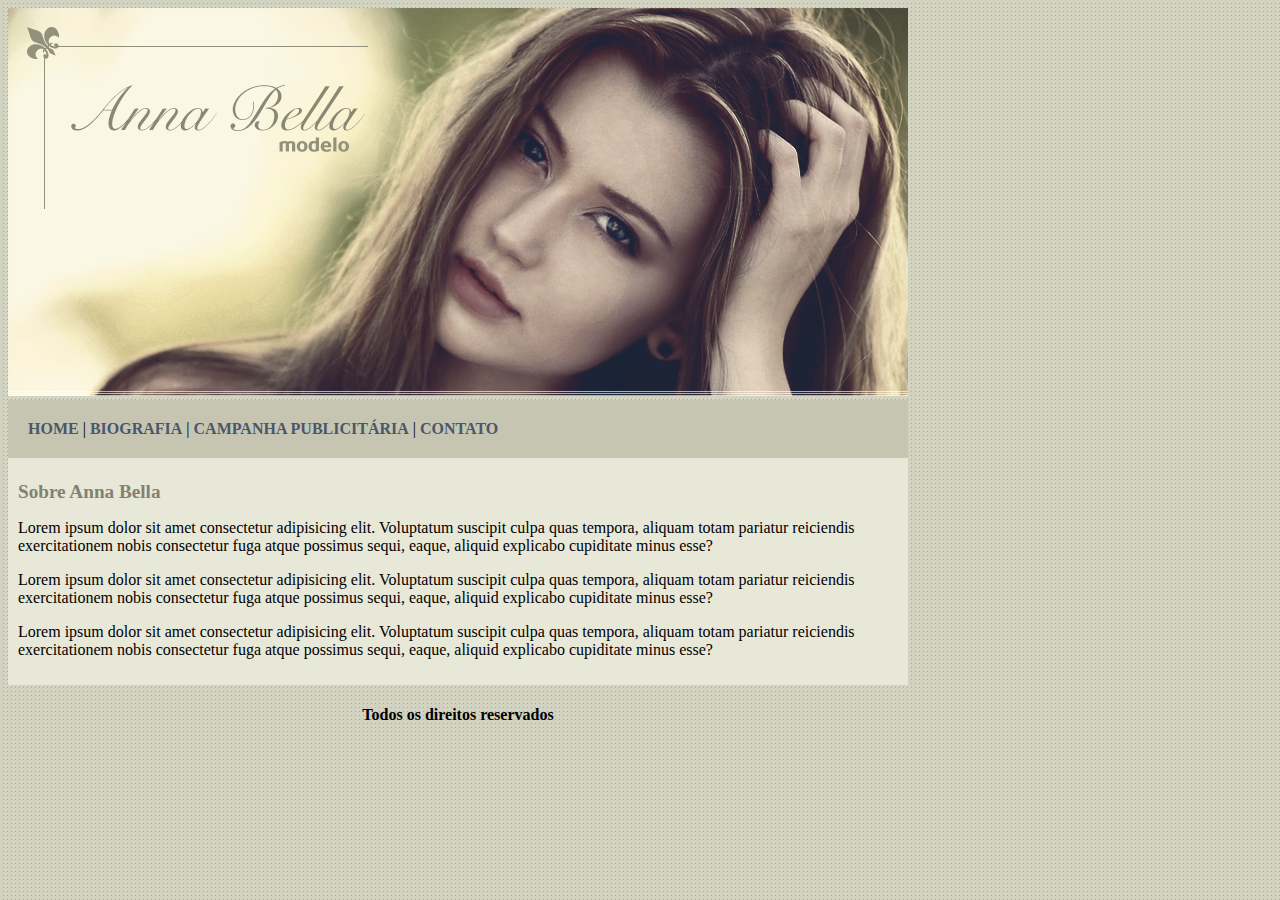
<file: html-css-anabella/index.html>
<!DOCTYPE html>
<html lang="pt-BR">
<head>
    <meta charset="UTF-8">
    <meta name="viewport" content="width=device-width, initial-scale=1.0">

    <title>Anna Bella</title>
    <link rel="stylesheet" href="assets/css/style.css">

</head>
<body>
    
    <div id="principal">

        <img src="assets/img/capa.png" alt="capa da Anna Bella">

        <div id="menu">

            <a href="index.html">HOME</a> |
            <a href="assets/pages/biografia.html">BIOGRAFIA</a> |
            <a href="assets/pages/campanha.html">CAMPANHA PUBLICITÁRIA</a> |
            <a href="assets/pages/contato.html">CONTATO</a> 

        </div>

        <div id="conteudo">

            <h1>Sobre Anna Bella</h1>

            <p>
                Lorem ipsum dolor sit amet consectetur adipisicing elit. Voluptatum suscipit culpa quas tempora, aliquam totam pariatur reiciendis exercitationem nobis consectetur fuga atque possimus sequi, eaque, aliquid explicabo cupiditate minus esse?
            </p>

            <p>
                Lorem ipsum dolor sit amet consectetur adipisicing elit. Voluptatum suscipit culpa quas tempora, aliquam totam pariatur reiciendis exercitationem nobis consectetur fuga atque possimus sequi, eaque, aliquid explicabo cupiditate minus esse?
            </p>

            <p>
                Lorem ipsum dolor sit amet consectetur adipisicing elit. Voluptatum suscipit culpa quas tempora, aliquam totam pariatur reiciendis exercitationem nobis consectetur fuga atque possimus sequi, eaque, aliquid explicabo cupiditate minus esse?
            </p>

        </div> <!-- conteúdo -->

        <div id="rodape">
            <h4>Todos os direitos reservados</h4>
        </div>

     </div> <!-- principal -->

</body>
</html>
</file>
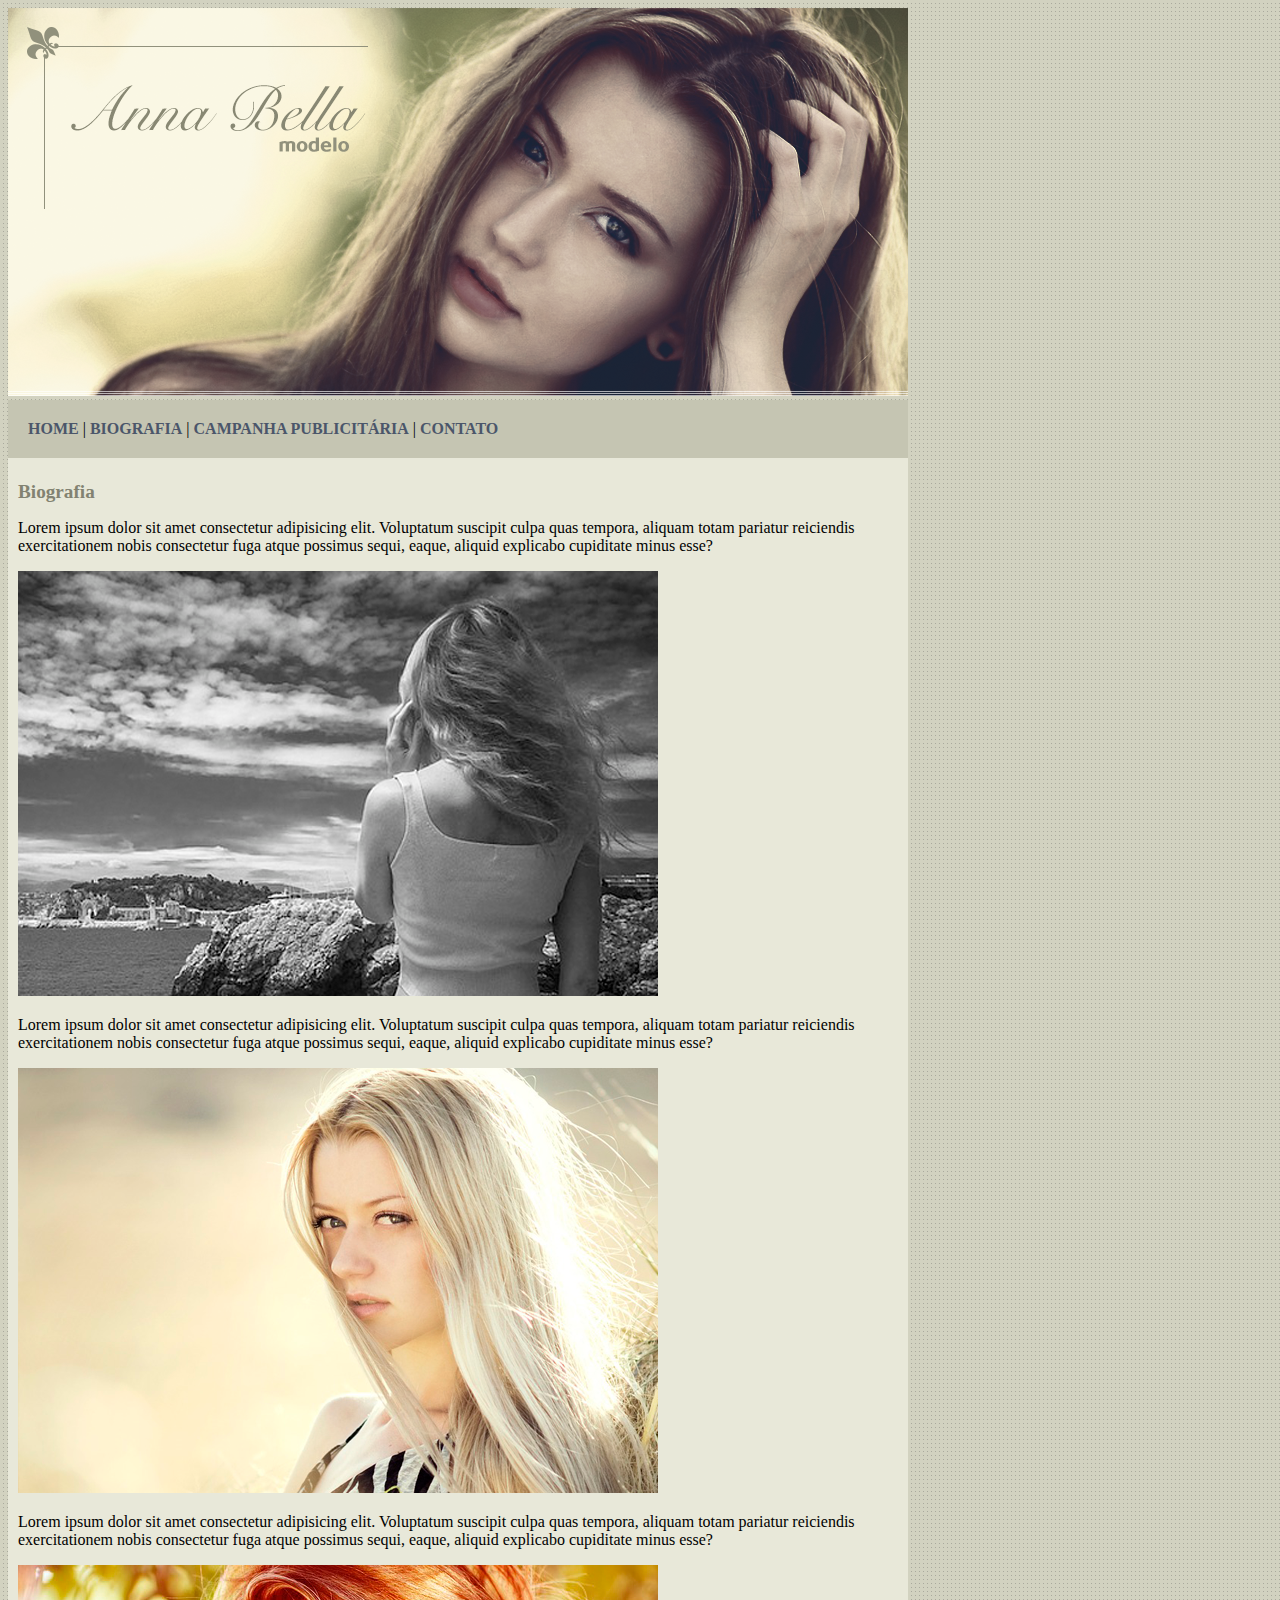
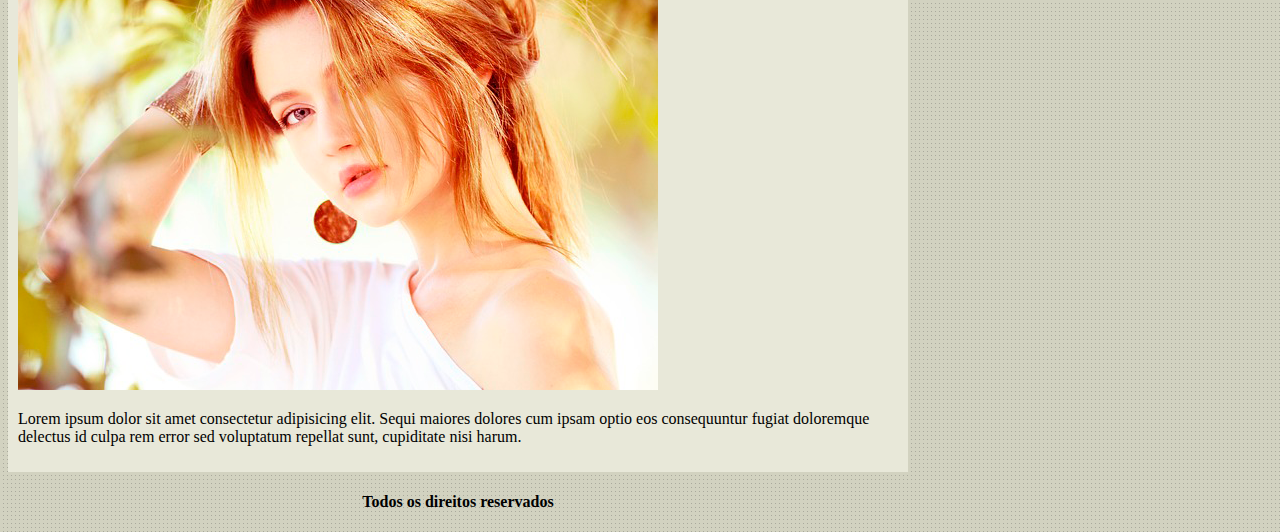
<file: html-css-anabella/assets/pages/biografia.html>
<!DOCTYPE html>
<html lang="pt-BR">
<head>
    <meta charset="UTF-8">
    <meta name="viewport" content="width=device-width, initial-scale=1.0">

    <title>Anna Bella</title>
    <link rel="stylesheet" href="../css/style.css">

</head>
<body>
    
    <div id="principal">

        <img src="../img/capa.png" alt="capa da Anna Bella">

        <div id="menu">

            <a href="../../index.html">HOME</a> |
            <a href="biografia.html">BIOGRAFIA</a> |
            <a href="campanha.html">CAMPANHA PUBLICITÁRIA</a> |
            <a href="contato.html">CONTATO</a> 

        </div>

        <div id="conteudo">

            <h1>Biografia</h1>

            <p>
                Lorem ipsum dolor sit amet consectetur adipisicing elit. Voluptatum suscipit culpa quas tempora, aliquam totam pariatur reiciendis exercitationem nobis consectetur fuga atque possimus sequi, eaque, aliquid explicabo cupiditate minus esse?
            </p>
            
            <img src="../img/foto1.png" alt="foto de ana bella">

            <p>
                Lorem ipsum dolor sit amet consectetur adipisicing elit. Voluptatum suscipit culpa quas tempora, aliquam totam pariatur reiciendis exercitationem nobis consectetur fuga atque possimus sequi, eaque, aliquid explicabo cupiditate minus esse?
            </p>

            <img src="../img/foto2.png" alt="foto de ana bella">

            <p>
                Lorem ipsum dolor sit amet consectetur adipisicing elit. Voluptatum suscipit culpa quas tempora, aliquam totam pariatur reiciendis exercitationem nobis consectetur fuga atque possimus sequi, eaque, aliquid explicabo cupiditate minus esse?
            </p>

            <img src="../img/foto3.png" alt="foto de ana bella">

            <p>
                Lorem ipsum dolor sit amet consectetur adipisicing elit. Sequi maiores dolores cum ipsam optio eos consequuntur fugiat doloremque delectus id culpa rem error sed voluptatum repellat sunt, cupiditate nisi harum.
            </p>
        </div> <!-- conteúdo -->

        <div id="rodape">
            <h4>Todos os direitos reservados</h4>
        </div>

     </div> <!-- principal -->

</body>
</html>
</file>
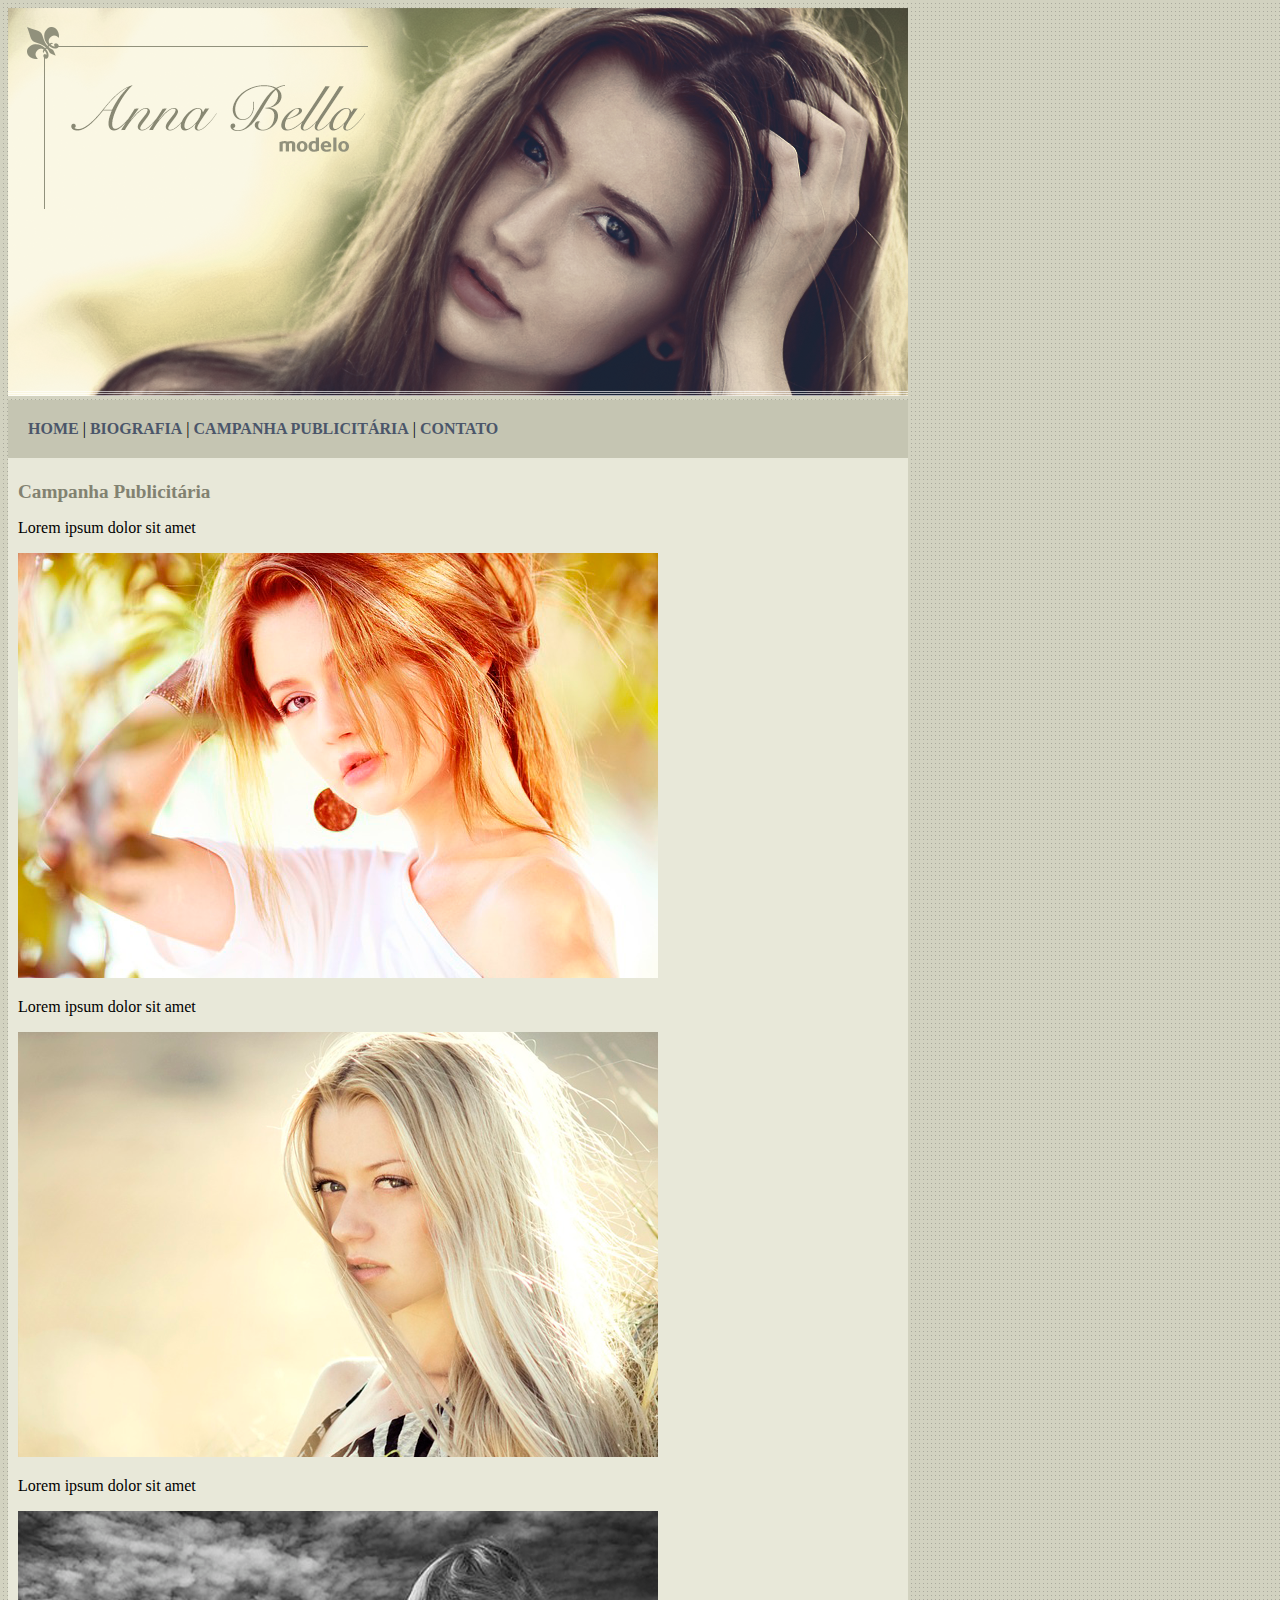
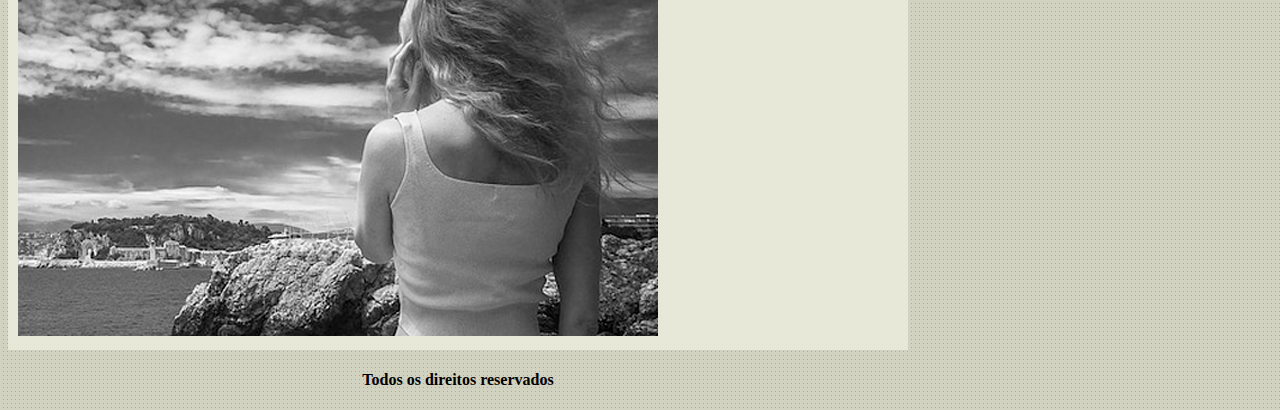
<file: html-css-anabella/assets/pages/campanha.html>
<!DOCTYPE html>
<html lang="pt-BR">
<head>
    <meta charset="UTF-8">
    <meta name="viewport" content="width=device-width, initial-scale=1.0">

    <title>Anna Bella</title>
    <link rel="stylesheet" href="../css/style.css">

</head>
<body>
    
    <div id="principal">

        <img src="../img/capa.png" alt="capa da Anna Bella">

        <div id="menu">

            <a href="../../index.html">HOME</a> |
            <a href="biografia.html">BIOGRAFIA</a> |
            <a href="campanha.html">CAMPANHA PUBLICITÁRIA</a> |
            <a href="contato.html">CONTATO</a> 

        </div>

        <div id="conteudo">

            <h1>Campanha Publicitária</h1>

            <p>
                Lorem ipsum dolor sit amet 
            </p>
            
            <img src="../img/foto3.png" alt="foto de ana bella">

            <p>
                Lorem ipsum dolor sit amet 
            </p>

            <img src="../img/foto2.png" alt="foto de ana bella">

            <p>
                Lorem ipsum dolor sit amet 
            </p>

            <img src="../img/foto1.png" alt="foto de ana bella">

        </div> <!-- conteúdo -->

        <div id="rodape">
            <h4>Todos os direitos reservados</h4>
        </div>

     </div> <!-- principal -->

</body>
</html>
</file>
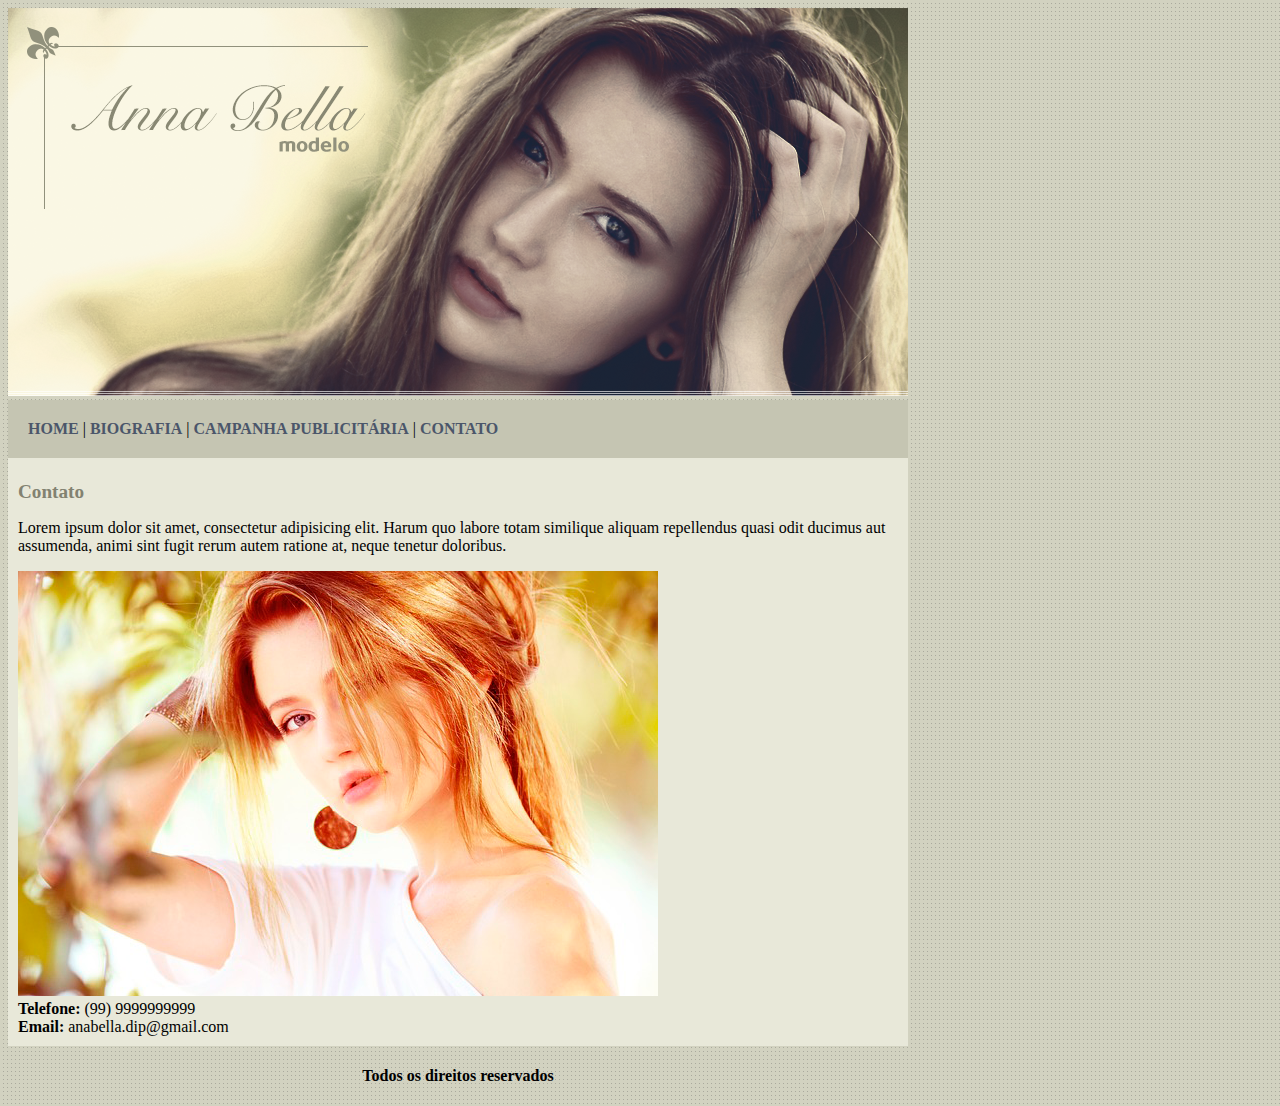
<file: html-css-anabella/assets/pages/contato.html>
<!DOCTYPE html>
<html lang="pt-BR">
<head>
    <meta charset="UTF-8">
    <meta name="viewport" content="width=device-width, initial-scale=1.0">

    <title>Anna Bella</title>
    <link rel="stylesheet" href="../css/style.css">

</head>
<body>
    
    <div id="principal">

        <img src="../img/capa.png" alt="capa da Anna Bella">

        <div id="menu">

            <a href="../../index.html">HOME</a> |
            <a href="biografia.html">BIOGRAFIA</a> |
            <a href="campanha.html">CAMPANHA PUBLICITÁRIA</a> |
            <a href="contato.html">CONTATO</a> 

        </div>

        <div id="conteudo">

            <h1>Contato</h1>

            <p>
                Lorem ipsum dolor sit amet, consectetur adipisicing elit. Harum quo labore totam similique aliquam repellendus quasi odit ducimus aut assumenda, animi sint fugit rerum autem ratione at, neque tenetur doloribus.
            </p>

            <img src="../img/foto3.png" alt="foto ana">

            <div>
                <strong>Telefone: </strong> (99) 9999999999 <br>
                <strong>Email: </strong> anabella.dip@gmail.com
            </div>
        </div> <!-- conteúdo -->

        <div id="rodape">
            <h4>Todos os direitos reservados</h4>
        </div>

     </div> <!-- principal -->

</body>
</html>
</file>
<file: html-css-anabella/assets/css/style.css>
/*

menu: #c5c5b2
conteudo: #e8e8d9
link: #4b566a
h1: #828271

*/

body{
    background: #d2d2c1 url('../img/fundo.png');
    font-family: Georgia, 'Times New Roman', Times, serif;
}

#principal{
    width: 900px;
}

#menu{
    background: #c5c5b2;
    padding: 20px;
}

#conteudo{
    background-color: #e8e8d9;
    padding: 10px;
}

#rodape{
    text-align: center;
}

a{
    color: #4b566a;
    text-decoration: none;
    font-weight: bold;
}

h1{
    color: #828271;
    font-size: 1.2em;
}
</file>
